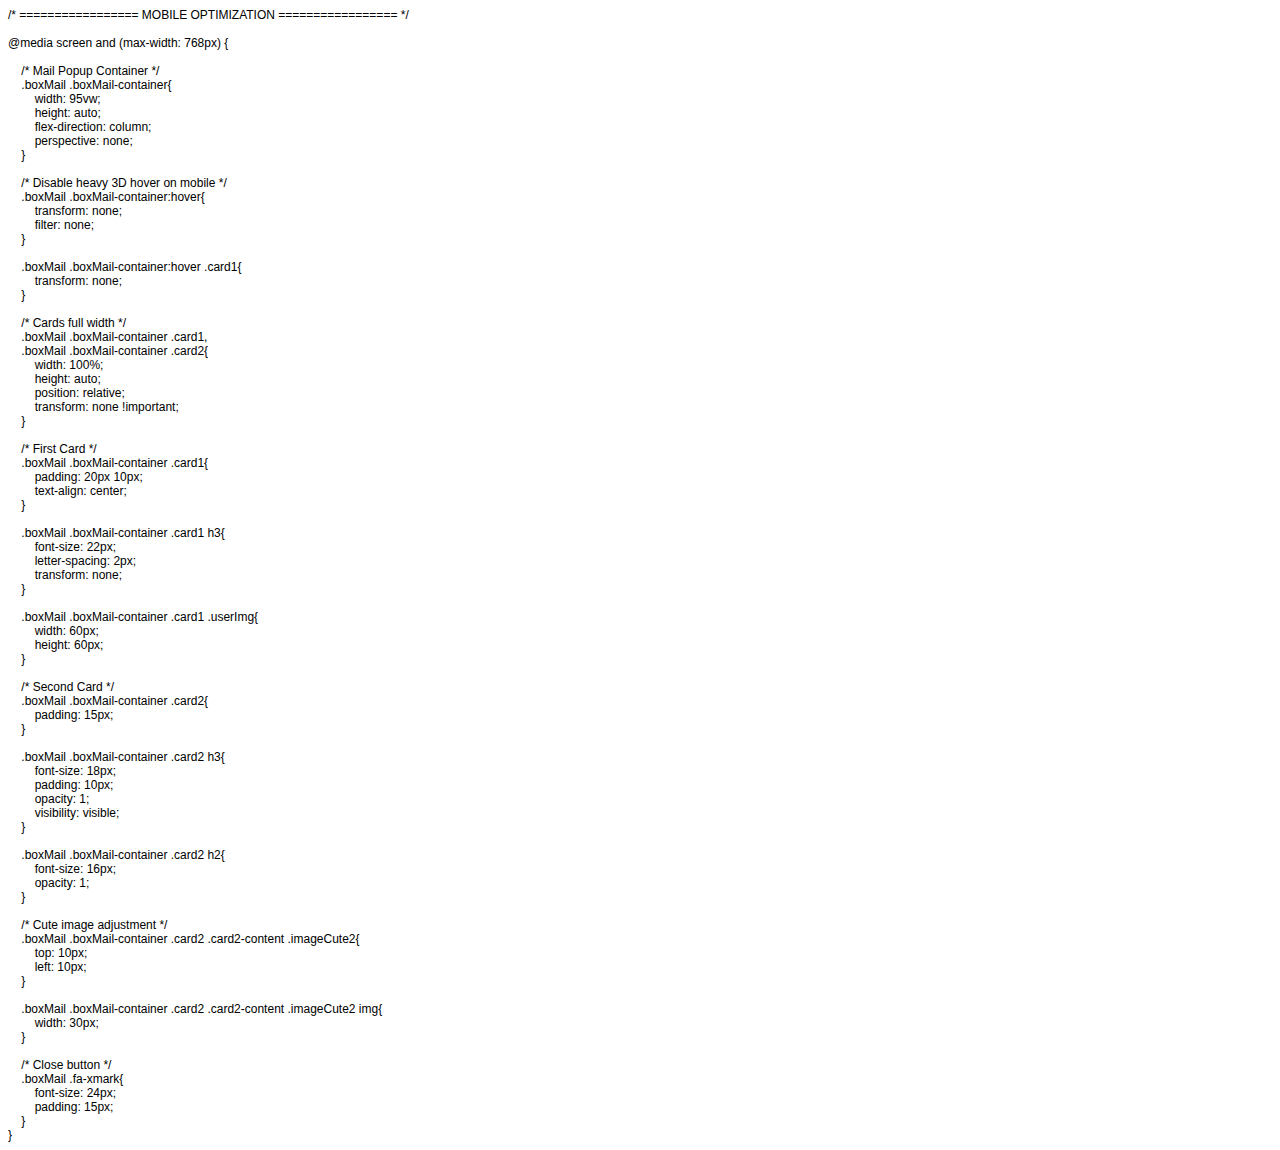
<file: Untitled.html>
<!DOCTYPE html PUBLIC "-//W3C//DTD HTML 4.01//EN" "http://www.w3.org/TR/html4/strict.dtd">
<html>
<head>
  <meta http-equiv="Content-Type" content="text/html; charset=utf-8">
  <meta http-equiv="Content-Style-Type" content="text/css">
  <title></title>
  <meta name="Generator" content="Cocoa HTML Writer">
  <meta name="CocoaVersion" content="2685.3">
  <style type="text/css">
    p.p1 {margin: 0.0px 0.0px 0.0px 0.0px; font: 12.0px Helvetica}
    p.p2 {margin: 0.0px 0.0px 0.0px 0.0px; font: 12.0px Helvetica; min-height: 14.0px}
  </style>
</head>
<body>
<p class="p1">/* ================= MOBILE OPTIMIZATION ================= */</p>
<p class="p2"><br></p>
<p class="p1">@media screen and (max-width: 768px) {</p>
<p class="p2"><br></p>
<p class="p1"><span class="Apple-converted-space">    </span>/* Mail Popup Container */</p>
<p class="p1"><span class="Apple-converted-space">    </span>.boxMail .boxMail-container{</p>
<p class="p1"><span class="Apple-converted-space">        </span>width: 95vw;</p>
<p class="p1"><span class="Apple-converted-space">        </span>height: auto;</p>
<p class="p1"><span class="Apple-converted-space">        </span>flex-direction: column;</p>
<p class="p1"><span class="Apple-converted-space">        </span>perspective: none;</p>
<p class="p1"><span class="Apple-converted-space">    </span>}</p>
<p class="p2"><br></p>
<p class="p1"><span class="Apple-converted-space">    </span>/* Disable heavy 3D hover on mobile */</p>
<p class="p1"><span class="Apple-converted-space">    </span>.boxMail .boxMail-container:hover{</p>
<p class="p1"><span class="Apple-converted-space">        </span>transform: none;</p>
<p class="p1"><span class="Apple-converted-space">        </span>filter: none;</p>
<p class="p1"><span class="Apple-converted-space">    </span>}</p>
<p class="p2"><br></p>
<p class="p1"><span class="Apple-converted-space">    </span>.boxMail .boxMail-container:hover .card1{</p>
<p class="p1"><span class="Apple-converted-space">        </span>transform: none;</p>
<p class="p1"><span class="Apple-converted-space">    </span>}</p>
<p class="p2"><br></p>
<p class="p1"><span class="Apple-converted-space">    </span>/* Cards full width */</p>
<p class="p1"><span class="Apple-converted-space">    </span>.boxMail .boxMail-container .card1,</p>
<p class="p1"><span class="Apple-converted-space">    </span>.boxMail .boxMail-container .card2{</p>
<p class="p1"><span class="Apple-converted-space">        </span>width: 100%;</p>
<p class="p1"><span class="Apple-converted-space">        </span>height: auto;</p>
<p class="p1"><span class="Apple-converted-space">        </span>position: relative;</p>
<p class="p1"><span class="Apple-converted-space">        </span>transform: none !important;</p>
<p class="p1"><span class="Apple-converted-space">    </span>}</p>
<p class="p2"><br></p>
<p class="p1"><span class="Apple-converted-space">    </span>/* First Card */</p>
<p class="p1"><span class="Apple-converted-space">    </span>.boxMail .boxMail-container .card1{</p>
<p class="p1"><span class="Apple-converted-space">        </span>padding: 20px 10px;</p>
<p class="p1"><span class="Apple-converted-space">        </span>text-align: center;</p>
<p class="p1"><span class="Apple-converted-space">    </span>}</p>
<p class="p2"><br></p>
<p class="p1"><span class="Apple-converted-space">    </span>.boxMail .boxMail-container .card1 h3{</p>
<p class="p1"><span class="Apple-converted-space">        </span>font-size: 22px;</p>
<p class="p1"><span class="Apple-converted-space">        </span>letter-spacing: 2px;</p>
<p class="p1"><span class="Apple-converted-space">        </span>transform: none;</p>
<p class="p1"><span class="Apple-converted-space">    </span>}</p>
<p class="p2"><br></p>
<p class="p1"><span class="Apple-converted-space">    </span>.boxMail .boxMail-container .card1 .userImg{</p>
<p class="p1"><span class="Apple-converted-space">        </span>width: 60px;</p>
<p class="p1"><span class="Apple-converted-space">        </span>height: 60px;</p>
<p class="p1"><span class="Apple-converted-space">    </span>}</p>
<p class="p2"><br></p>
<p class="p1"><span class="Apple-converted-space">    </span>/* Second Card */</p>
<p class="p1"><span class="Apple-converted-space">    </span>.boxMail .boxMail-container .card2{</p>
<p class="p1"><span class="Apple-converted-space">        </span>padding: 15px;</p>
<p class="p1"><span class="Apple-converted-space">    </span>}</p>
<p class="p2"><br></p>
<p class="p1"><span class="Apple-converted-space">    </span>.boxMail .boxMail-container .card2 h3{</p>
<p class="p1"><span class="Apple-converted-space">        </span>font-size: 18px;</p>
<p class="p1"><span class="Apple-converted-space">        </span>padding: 10px;</p>
<p class="p1"><span class="Apple-converted-space">        </span>opacity: 1;</p>
<p class="p1"><span class="Apple-converted-space">        </span>visibility: visible;</p>
<p class="p1"><span class="Apple-converted-space">    </span>}</p>
<p class="p2"><br></p>
<p class="p1"><span class="Apple-converted-space">    </span>.boxMail .boxMail-container .card2 h2{</p>
<p class="p1"><span class="Apple-converted-space">        </span>font-size: 16px;</p>
<p class="p1"><span class="Apple-converted-space">        </span>opacity: 1;</p>
<p class="p1"><span class="Apple-converted-space">    </span>}</p>
<p class="p2"><br></p>
<p class="p1"><span class="Apple-converted-space">    </span>/* Cute image adjustment */</p>
<p class="p1"><span class="Apple-converted-space">    </span>.boxMail .boxMail-container .card2 .card2-content .imageCute2{</p>
<p class="p1"><span class="Apple-converted-space">        </span>top: 10px;</p>
<p class="p1"><span class="Apple-converted-space">        </span>left: 10px;</p>
<p class="p1"><span class="Apple-converted-space">    </span>}</p>
<p class="p2"><br></p>
<p class="p1"><span class="Apple-converted-space">    </span>.boxMail .boxMail-container .card2 .card2-content .imageCute2 img{</p>
<p class="p1"><span class="Apple-converted-space">        </span>width: 30px;</p>
<p class="p1"><span class="Apple-converted-space">    </span>}</p>
<p class="p2"><br></p>
<p class="p1"><span class="Apple-converted-space">    </span>/* Close button */</p>
<p class="p1"><span class="Apple-converted-space">    </span>.boxMail .fa-xmark{</p>
<p class="p1"><span class="Apple-converted-space">        </span>font-size: 24px;</p>
<p class="p1"><span class="Apple-converted-space">        </span>padding: 15px;</p>
<p class="p1"><span class="Apple-converted-space">    </span>}</p>
<p class="p1">}</p>
</body>
</html>
</file>
